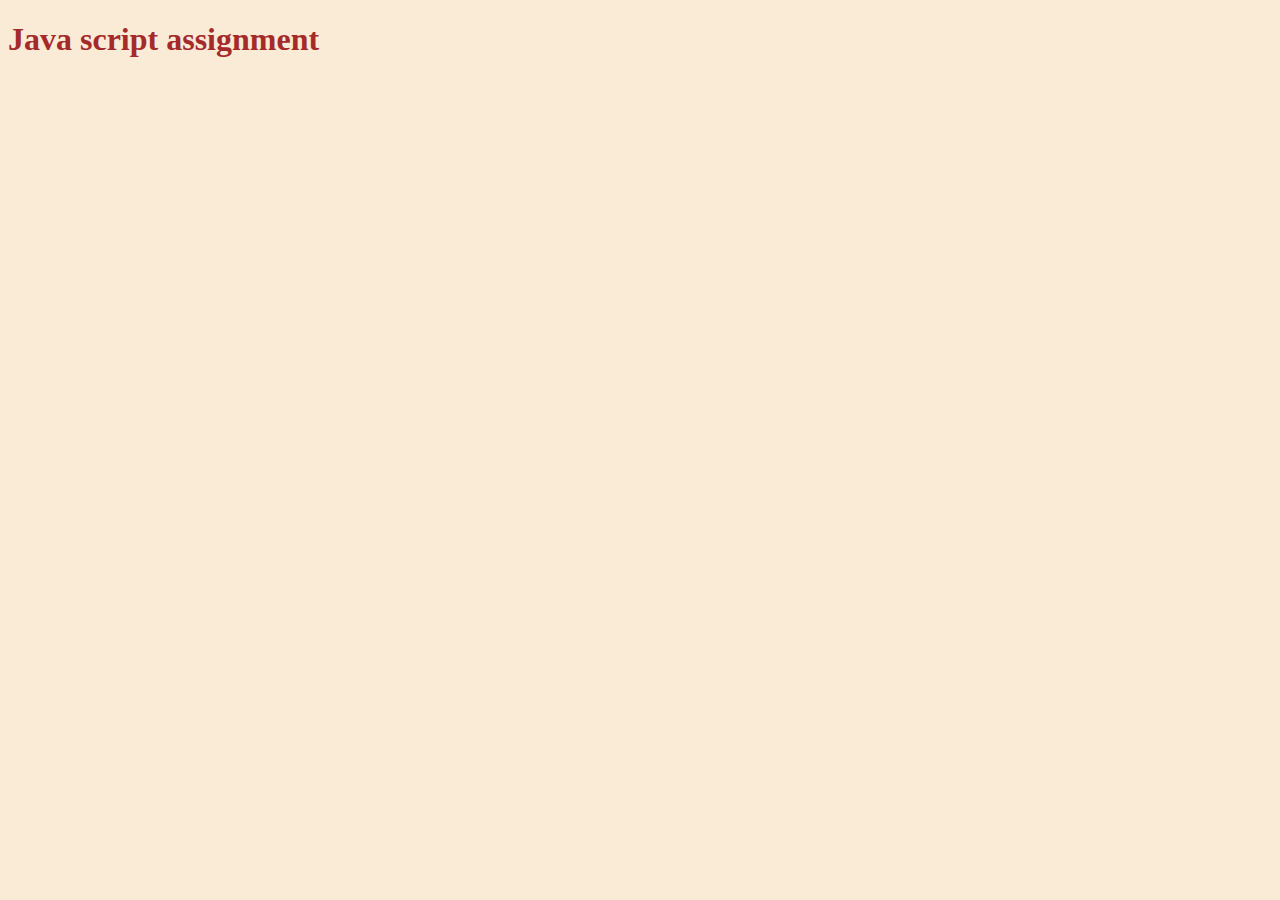
<file: assignment5/chp1/index.html>
<!DOCTYPE html>
<html lang="en">
<head>
    <meta charset="UTF-8">
    <meta name="viewport" content="width=device-width, initial-scale=1.0">
    <title>Java script assignment</title>
    <link rel="stylesheet" href="style.css">
    <script src="chp1.js"></script>

</head>
<body>

    <h1>Java script assignment</h1>

  

</body>
</html>
</file>
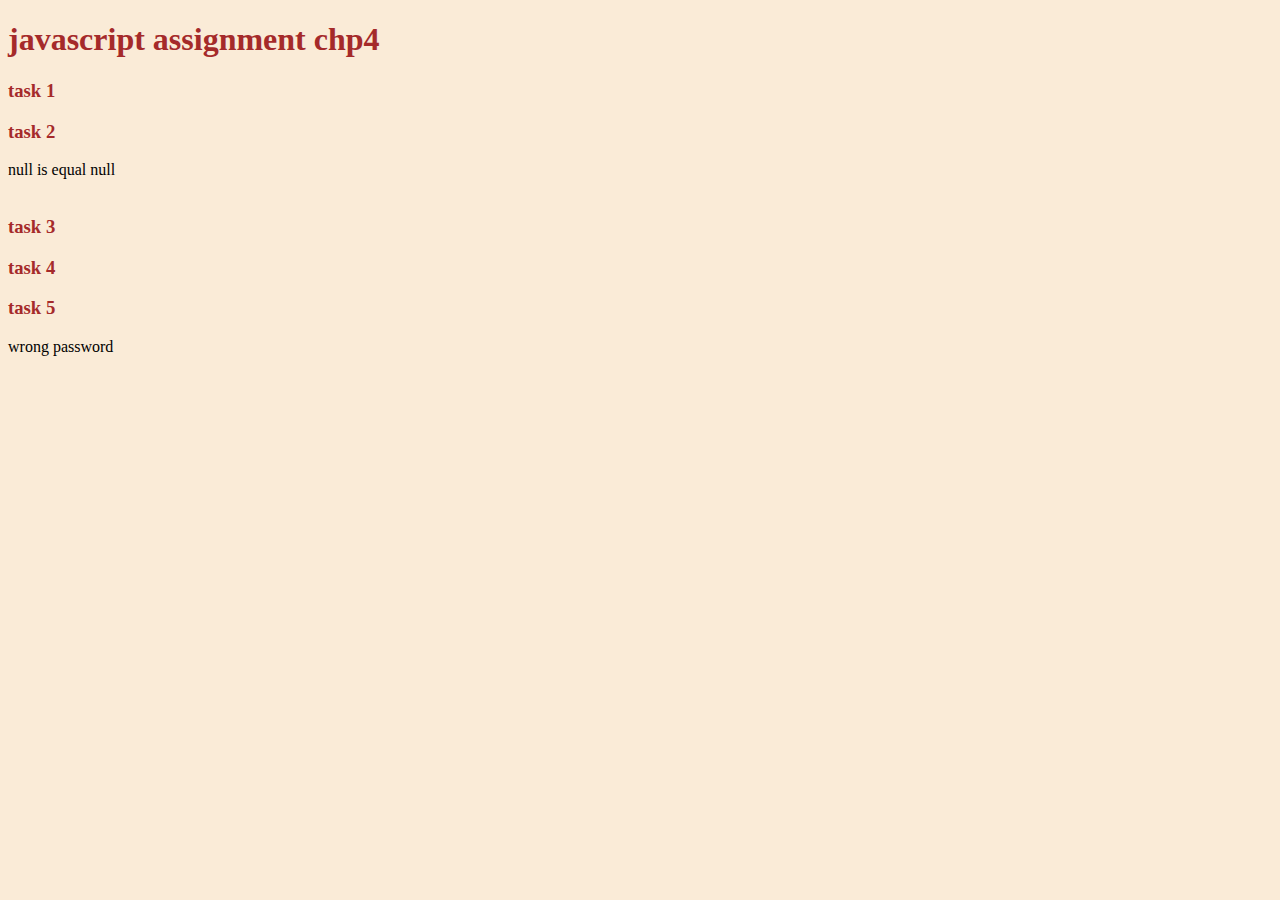
<file: assignment5/chp12-13/index.html>
<!DOCTYPE html>
<html lang="en">
<head>
    <meta charset="UTF-8">
    <meta name="viewport" content="width=device-width, initial-scale=1.0">
    <title>Java script assignment</title>
    <link rel="stylesheet" href="style.css">
</head>
<body>

    <h1>javascript assignment chp4</h1>
    <h3>task 1</h3>
    <script src="task1.js"></script>

    <h3>task 2</h3>
    <script src="task2.js"></script>

    <br><br>

    <h3>task 3</h3>
    <script src="task3.js"></script>

    <h3>task 4 </h3>
    <script src="task4.js"></script>


    <h3>task 5</h3>
    <script src="task5.js"></script>

    
    
</body>
</html>
</file>
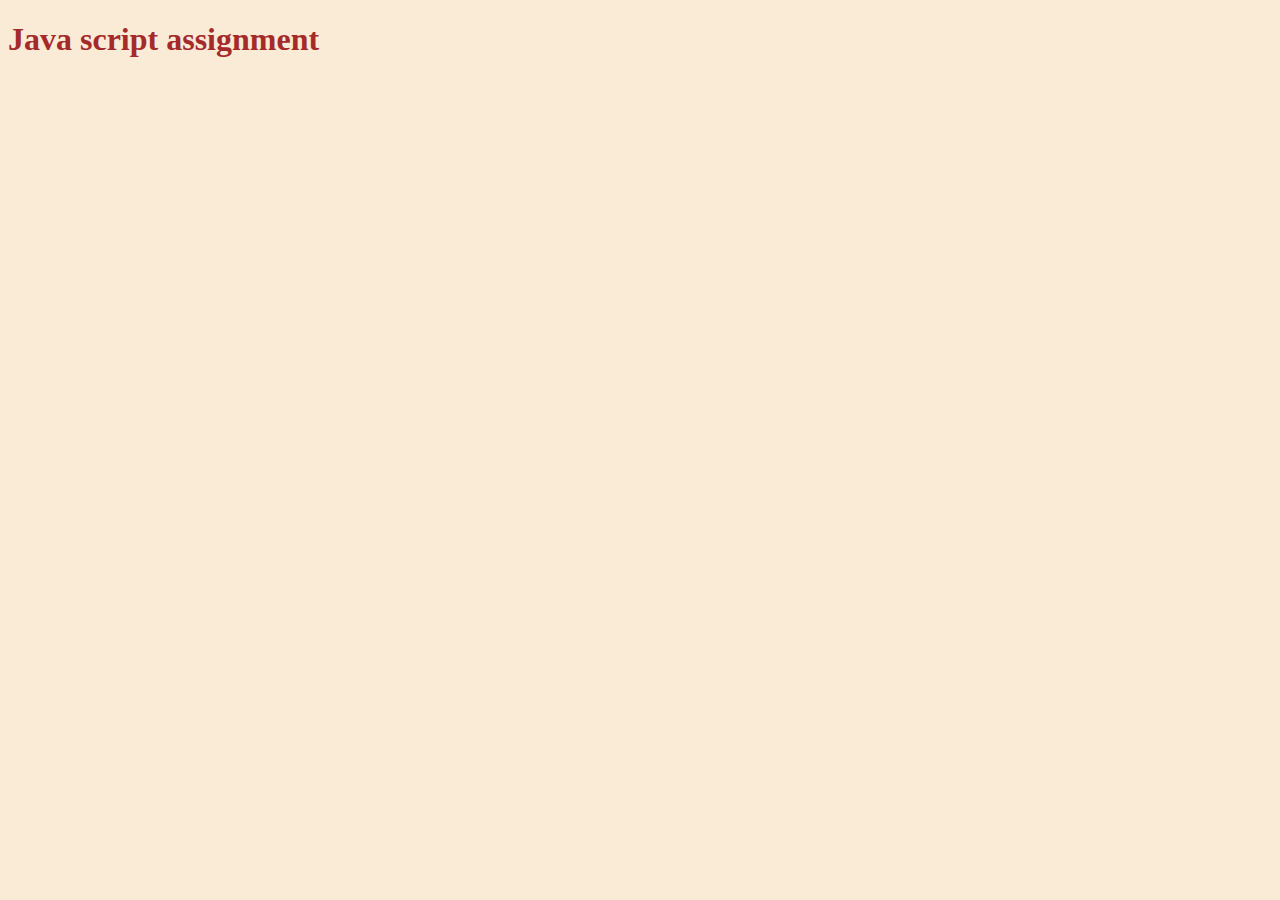
<file: assignment5/chp2/index.html>
<!DOCTYPE html>
<html lang="en">
<head>
    <meta charset="UTF-8">
    <meta name="viewport" content="width=device-width, initial-scale=1.0">
    <title>Java script assignment</title>
    <link rel="stylesheet" href="style.css">
    
<script src="chp2.js"></script>

</head>
<body>

    <h1>Java script assignment</h1>


</body>
</html>
</file>
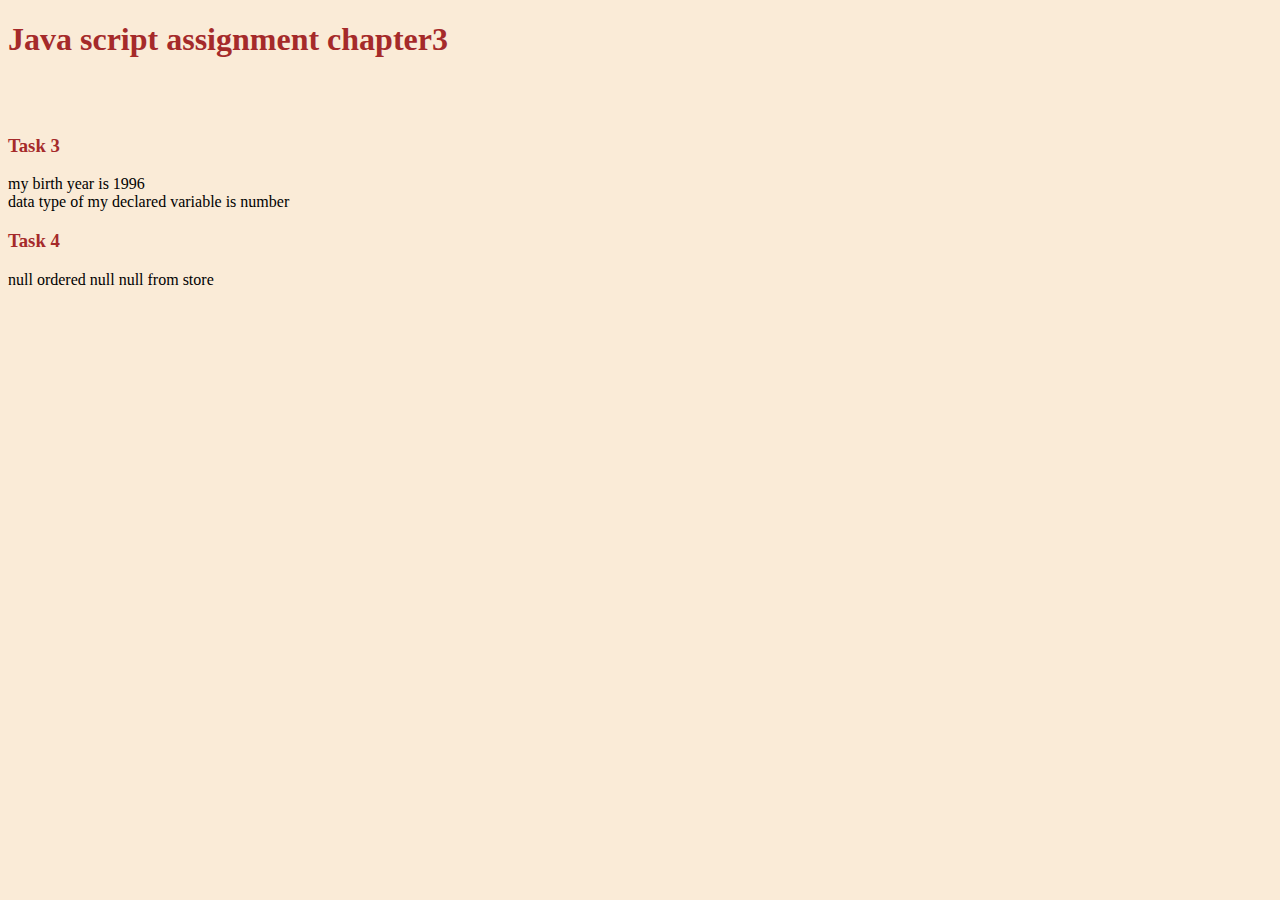
<file: assignment5/chp3/index.html>
<!DOCTYPE html>
<html lang="en">
<head>
    <meta charset="UTF-8">
    <meta name="viewport" content="width=device-width, initial-scale=1.0">
    <title>Java script assignment</title>
    <link rel="stylesheet" href="style.css">
   
</head>
<body>

    <h1>Java script assignment chapter3 </h1>




   <script src="task1.js"></script>
<br><br>
   <h3>Task 3</h3>
<script src="task3.js"></script>


<br>
   <h3>Task 4</h3>
<script src="task4.js"></script>

</body>
</html>
</file>
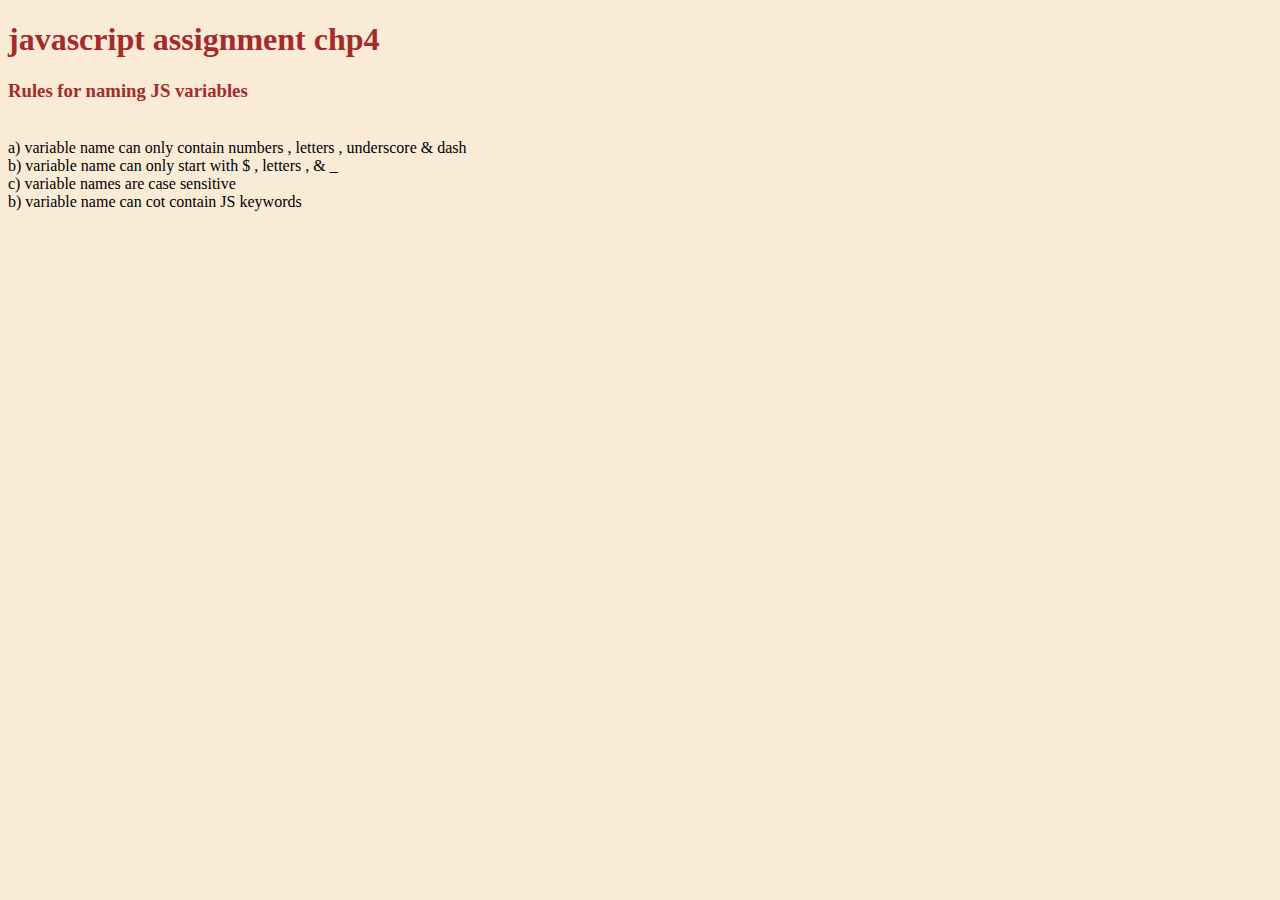
<file: assignment5/chp4/index.html>
<!DOCTYPE html>
<html lang="en">
<head>
    <meta charset="UTF-8">
    <meta name="viewport" content="width=device-width, initial-scale=1.0">
    <title>Java script assignment</title>
    <link rel="stylesheet" href="style.css">
</head>
<body>

    <h1>javascript assignment chp4</h1>

    <script src="task3.js"></script>
    
</body>
</html>
</file>
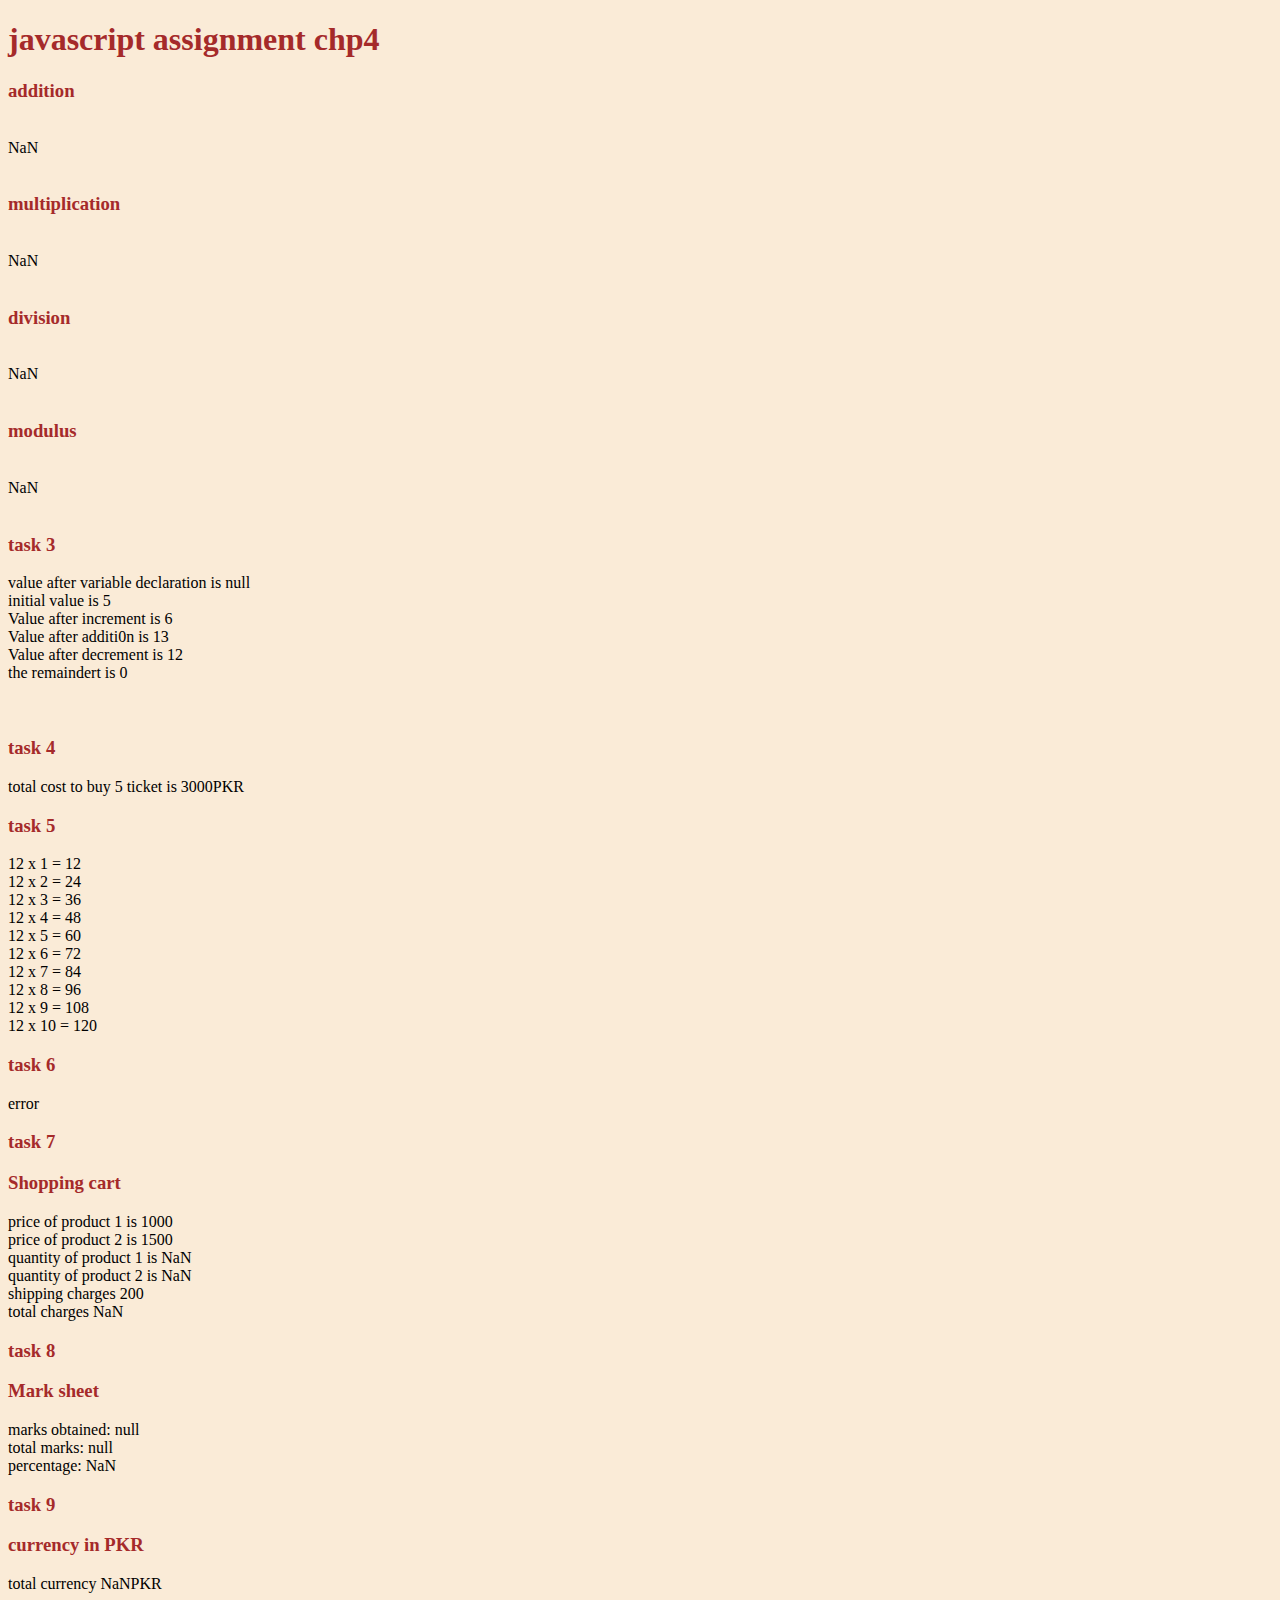
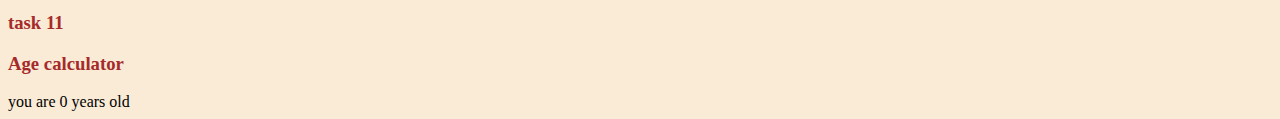
<file: assignment5/chp5/index.html>
<!DOCTYPE html>
<html lang="en">
<head>
    <meta charset="UTF-8">
    <meta name="viewport" content="width=device-width, initial-scale=1.0">
    <title>Java script assignment</title>
    <link rel="stylesheet" href="style.css">
</head>
<body>

    <h1>javascript assignment chp4</h1>

    <script src="task1-2.js"></script>

    <h3>task 3</h3>
    <script src="task3.js"></script>

    <br><br>

    <h3>task 4</h3>
    <script src="task4.js"></script>

    <h3>task 5</h3>
    <script src="task5.js"></script>


    <h3>task 6</h3>
    <script src="task6.js"></script>

    <h3>task 7</h3>
    <script src="task7.js"></script>

    <h3>task 8</h3>
    <script src="task8.js"></script>

    <h3>task 9</h3>
    <script src="task9.js"></script>


    <h3>task 11</h3>
    <script src="task11.js"></script>
    
</body>
</html>
</file>
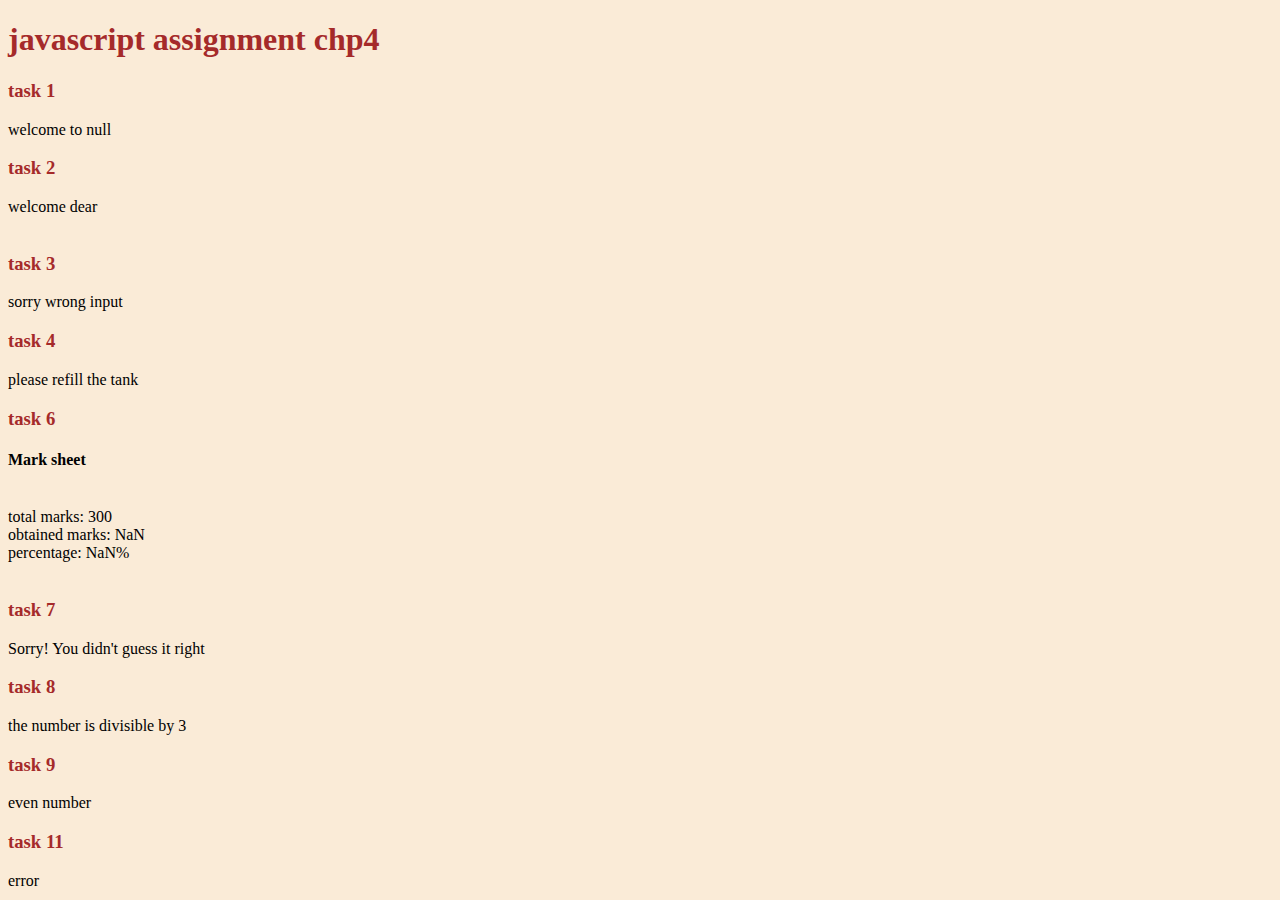
<file: assignment5/chp9-11/index.html>
<!DOCTYPE html>
<html lang="en">
<head>
    <meta charset="UTF-8">
    <meta name="viewport" content="width=device-width, initial-scale=1.0">
    <title>Java script assignment</title>
    <link rel="stylesheet" href="style.css">
</head>
<body>

    <h1>javascript assignment chp4</h1>
    <h3>task 1</h3>
    <script src="task1.js"></script>

    <h3>task 2</h3>
    <script src="task2.js"></script>

    <br><br>

    <h3>task 3</h3>
    <script src="task3.js"></script>

    <h3>task 4 </h3>
    <script src="task4.js"></script>


    <h3>task 6</h3>
    <script src="task6.js"></script>

    <h3>task 7</h3>
    <script src="task7.js"></script>

    <h3>task 8</h3>
    <script src="task8.js"></script>

    <h3>task 9</h3>
    <script src="task9.js"></script>


    <h3>task 11</h3>
    <script src="task11.js"></script>
    
</body>
</html>
</file>
<file: assignment5/chp1/style.css>
body{
    background-color: antiquewhite;

}
h1{
color: brown;
}

h5{
    color: brown;
}
</file>
<file: assignment5/chp12-13/style.css>
body{
    background-color: antiquewhite;

}
h1{
color: brown;
}

h3{
    color: brown;
}
</file>
<file: assignment5/chp2/style.css>
body{
    background-color: antiquewhite;

}
h1{
color: brown;
}

h5{
    color: brown;
}
</file>
<file: assignment5/chp3/style.css>
body{
    background-color: antiquewhite;

}
h1{
color: brown;
}

h3{
    color: brown;
}
</file>
<file: assignment5/chp4/style.css>
body{
    background-color: antiquewhite;

}
h1{
color: brown;
}

h3{
    color: brown;
}
</file>
<file: assignment5/chp5/style.css>
body{
    background-color: antiquewhite;

}
h1{
color: brown;
}

h3{
    color: brown;
}
</file>
<file: assignment5/chp9-11/style.css>
body{
    background-color: antiquewhite;

}
h1{
color: brown;
}

h3{
    color: brown;
}
</file>
